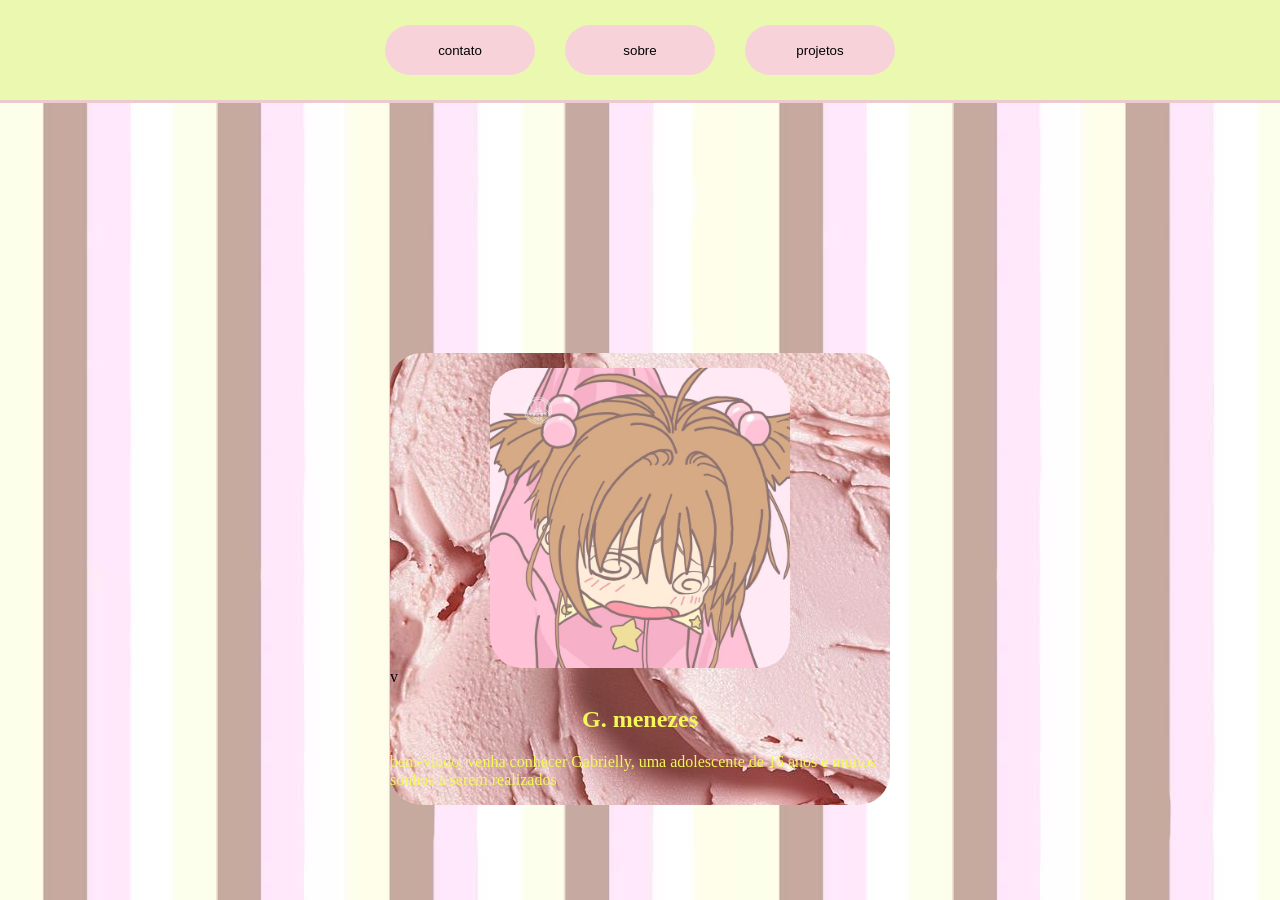
<file: index.html>
<!DOCTYPE html>
<html lang="pt-br">
<head>
    <meta charset="UTF-8">
    <meta name="viewport" content="width=device-width, initial-scale=1.0">
    <title>euu</title>
    <link rel="stylesheet" href="style.css">
</head>
<body>
    <header>
            <div class="btn">
            <a href="contato.html"><button>contato</button></a>
            <a href="sobre.html"><button>sobre</button></a>
            <a href="projetos.html"><button>projetos</button></a>
        </div>
    </header>
    <div class="box">
        <section class="caixa">
            <div class="img">
                <img width="300px" height="300px" src="fofinha.jpg" alt="">
            </div>v
    <h1>G. menezes</h1>
    <p>bem-vindo, venha conhecer Gabrielly, uma adolescente de 16 anos e muitos sonhos a serem realizados</p>
        </section>
</body>
</html>
</file>
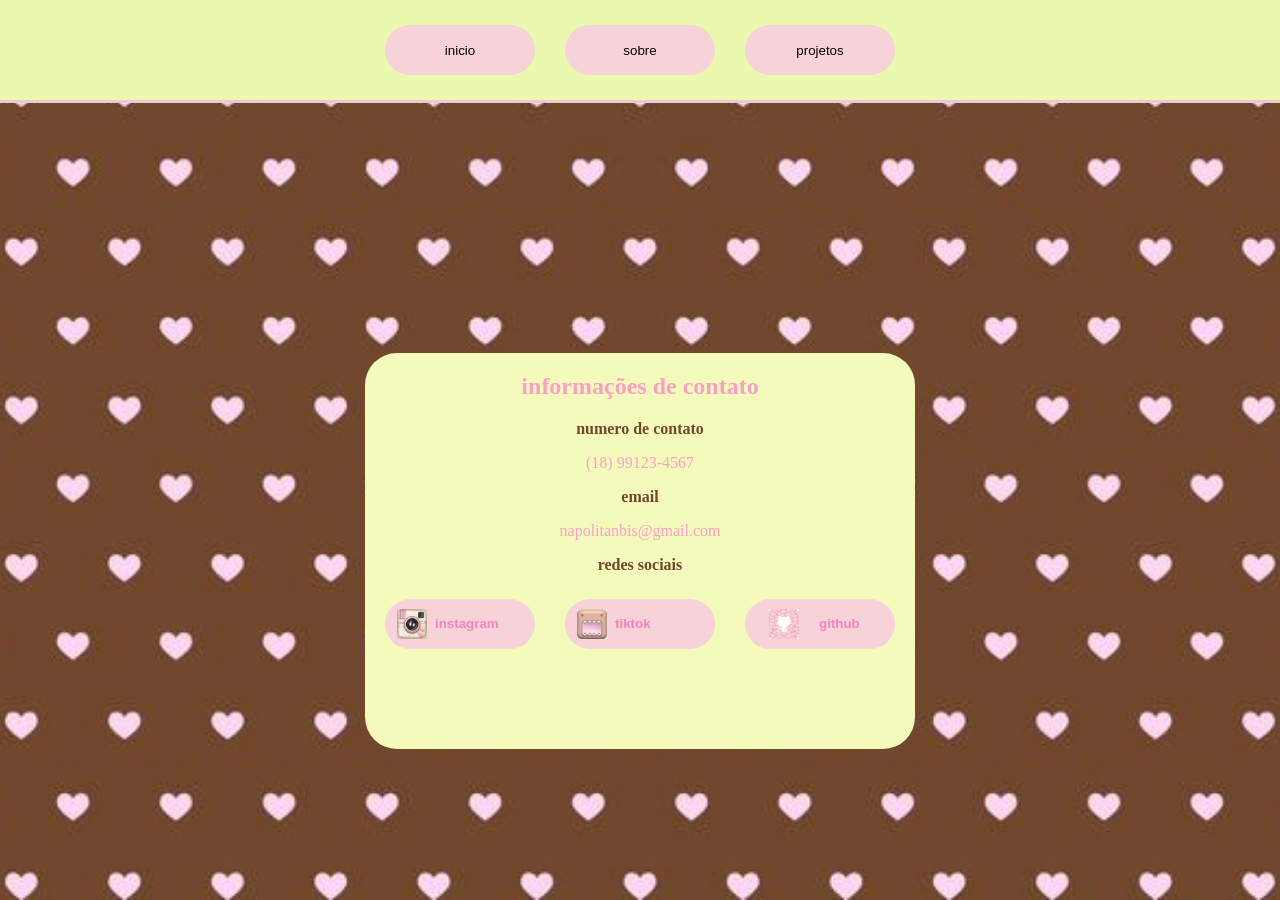
<file: contato.html>
<!DOCTYPE html>
<html lang="pt-br">
<head>
    <meta charset="UTF-8">
    <meta name="viewport" content="width=device-width, initial-scale=1.0">
    <title>contatos</title>
    <link rel="stylesheet" href="contato.css">
</head>
<body>
    <header>
            <div class="btn">
            <a href="index.html"><button>inicio</button></a>
            <a href="sobre.html"><button>sobre</button></a>
            <a href="projetos.html"><button>projetos</button></a>
        </div>
    </header>
    <div class="box">
        <section class="caixa">
 <h1>informações de contato</h1>
    <strong>numero de contato</strong>
    <p>(18) 99123-4567</p>
    <strong>email</strong>
    <p>napolitanbis@gmail.com</p>
    <strong>redes sociais</strong>
    <div class="btn">
        <a href=""><button class="icon"><img src="insta.jpg" alt="">instagram</button></a>
        <a href=""><button class="icon"><img src="܀⊹Cutecore pastel🎀🐾܀⊹.jpg" alt="">tiktok</button></a>
        <a href=""><button class="icon"><img height="30" width="30" class="icon" src="GitHub app icon Aesthetic Pink.jpg" alt="">github</button></a>
        </section>
    </div>
</body>
</html>
</file>
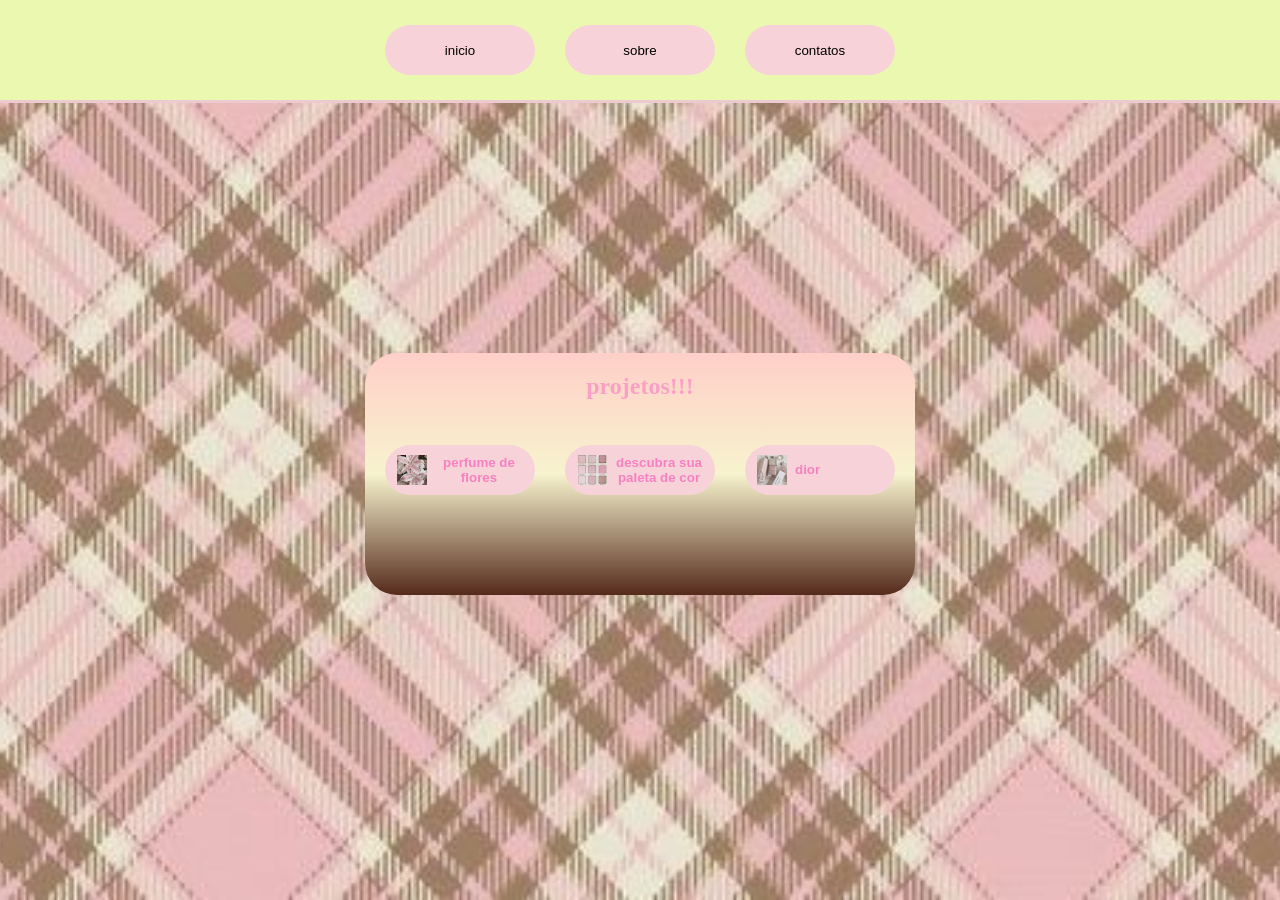
<file: projetos.html>
<!DOCTYPE html>
<html lang="pt-br">
<head>
    <meta charset="UTF-8">
    <meta name="viewport" content="width=device-width, initial-scale=1.0">
    <title>projetos</title>
    <link rel="stylesheet" href="projetos.css">
</head>
<body>
    <header>
            <div class="btn">
            <a href="index.html"><button>inicio</button></a>
            <a href="sobre.html"><button>sobre</button></a>
            <a href="contato.html"><button>contatos</button></a>
        </div>
    </header>

    <div class="box">
        <section class="caixa">
         <h1>projetos!!!</h1>
         <div class="btn">
            <a href=""><button class="icon"><img src="flower.jpg" alt="">perfume de flores</button></a>
            <a href=""><button class="icon"><img src="- lavender brown aesthetic _ harry potter series.jpg" alt="">descubra sua paleta de cor</button></a>
            <a href=""><button class="icon"><img src="brittany chippette modern aesthetic _ alvin and….jpg" alt="">dior</button></a>
         </div>
   
    </div>
</body>
</html>
</file>
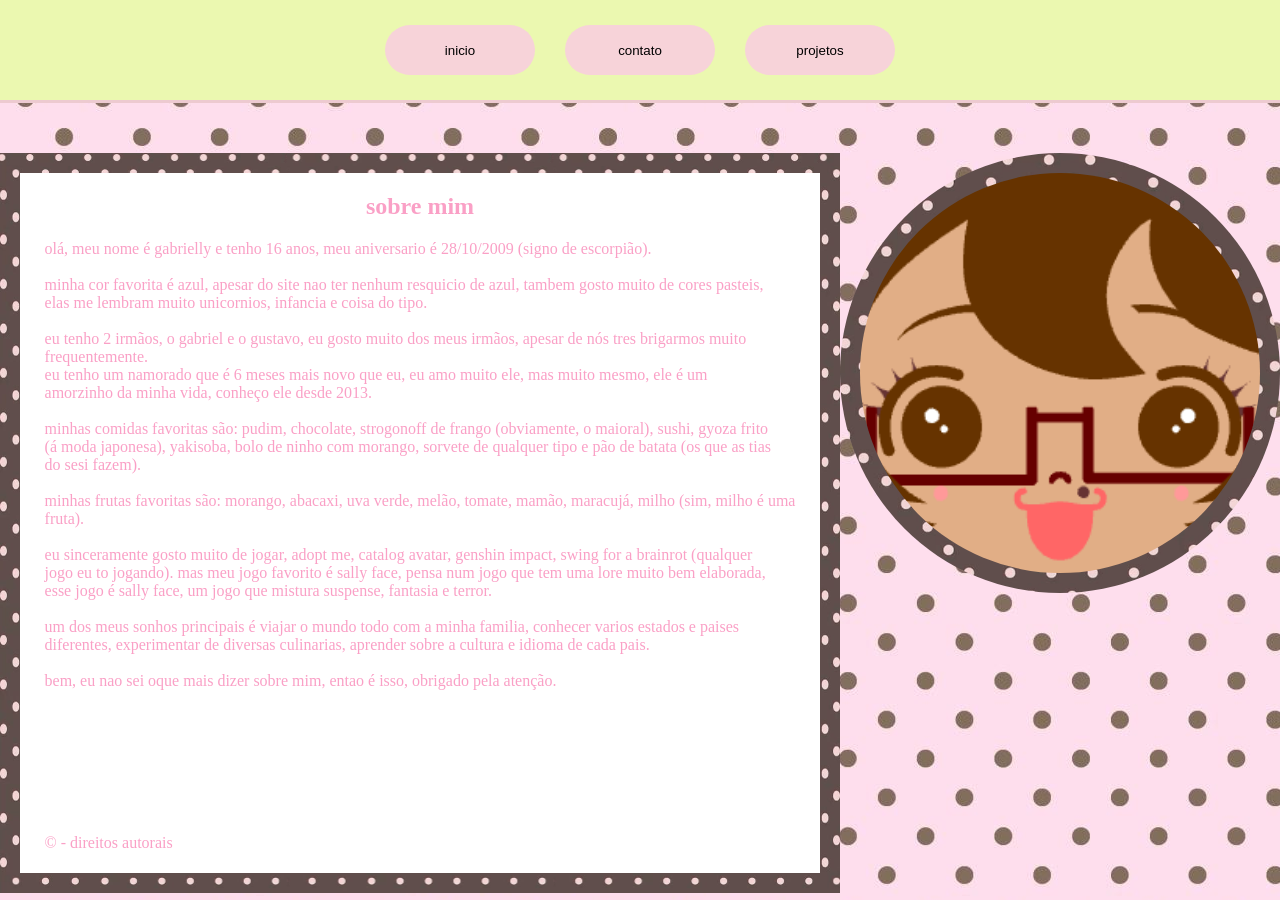
<file: sobre.html>
<!DOCTYPE html>
<html lang="pt-br">
<head>
    <meta charset="UTF-8">
    <meta name="viewport" content="width=device-width, initial-scale=1.0">
    <title>sobre</title>
    <link rel="stylesheet" href="sobre.css">
</head>
<body>
     <header>
            <div class="btn">
            <a href="index.html"><button>inicio</button></a>
            <a href="contato.html"><button>contato</button></a>
            <a href="projetos.html"><button>projetos</button></a>
        </div>
    </header>
    <section class="sobre">
        <div class="quadrado">
            <div class="content">
                <h1>sobre mim</h1>
                <p>olá, meu nome é gabrielly e tenho 16 anos, meu aniversario é 28/10/2009 (signo de escorpião).<br>
                   <br> minha cor favorita é azul, apesar do site nao ter nenhum resquicio de azul, tambem gosto muito de cores pasteis, <br> elas me lembram muito unicornios, infancia e coisa do tipo.<br>
                   <br> eu tenho 2 irmãos, o gabriel e o gustavo, eu gosto muito dos meus irmãos, apesar de nós tres brigarmos muito  <br> frequentemente.<br> eu tenho um namorado que é 6 meses mais novo que eu, eu amo muito ele, mas muito mesmo, ele é um <br> amorzinho da minha vida, conheço ele desde 2013.<br>
                   <br> minhas comidas favoritas são: pudim, chocolate, strogonoff de frango (obviamente, o maioral), sushi, gyoza frito <br> (á moda japonesa), yakisoba, bolo de ninho com morango, sorvete de qualquer tipo e pão de batata (os que as tias <br> do sesi fazem).<br>
                   <br> minhas frutas favoritas são: morango, abacaxi, uva verde, melão, tomate, mamão, maracujá, milho (sim, milho é uma <br> fruta). <br>
                   <br> eu sinceramente gosto muito de jogar, adopt me, catalog avatar, genshin impact, swing for a brainrot (qualquer <br> jogo eu to jogando). mas meu jogo favorito é sally face, pensa num jogo que tem uma lore muito bem elaborada, <br> esse jogo é sally face, um jogo que mistura suspense, fantasia e terror. <br>
                   <br> um dos meus sonhos principais é viajar o mundo todo com a minha familia, conhecer varios estados e paises<br> diferentes, experimentar de diversas culinarias, aprender sobre a cultura e idioma de cada pais. <br>
                   <br> bem, eu nao sei oque mais dizer sobre mim, entao é isso, obrigado pela atenção.<br>
                   <br>
                   <br>
                   <br>
                   <br>
                   <br>
                   <br>
                   <br>
                   <br> &copy; - direitos autorais
                </p>
            </div>
        </div>
        <div class="bola">
            <img src="square (2).png" alt="">
        </div>
    </section>
</body>
</html>
</file>
<file: style.css>
body{
    margin: 0;
    padding: 0;
    box-sizing: border-box;
    height: 100vh;
    background: url(neapolitan\ stripes\ wallpaper.jpg);
}

.box{
    display: flex;
    justify-content: center;
    padding-top: 250px;
}

h1, p{
    display: flex;
    justify-content: center;
    color: rgb(244, 247, 87);
}

.caixa{
    width: 500px;
    height: auto;
    background-color: #d3afff;
    border-radius: 2em;
    background: url(Pink.jpg);
}

header{
    height: 100px;
    background-color: #ebf8b0;
    border-bottom: 3px solid #EDCAD0;
}

.btn{
    display: flex;
    justify-content: center;
    align-items: center;
    gap: 30px;
    padding-top: 25px;
}

.btn button{
    border: none;
    height: 50px;
    width: 150px;
    border-radius: 2em;
}

.img{
    display: flex;
    justify-content: center;
    margin-top: 15px;
}

img{
    border-radius: 2em;
}

button{
    background-color: #f7d3d9;
    cursor: pointer;
    transition: 0.3s;
}

button:hover{
    transform: scale(1.1);
}
</file>
<file: contato.css>
body{
    margin: 0;
    padding: 0;
    box-sizing: border-box;
    height: 100vh;
    background: url(polka\ dots.jpg);
    background-attachment: fixed;
    background-repeat: no-repeat;
    background-size: cover;
    background-position: center;
}

.box{
    display: flex;
    justify-content: center;
    padding-top: 250px;
}

h1, p{
    display: flex;
    justify-content: center;
    color: rgb(250, 160, 198);
}

.caixa{
    width: 550px;
    padding-bottom: 100px;
    height: auto;
    background-color: #f4fabb;
    border-radius: 2em;
}

header{
    height: 100px;
    background-color: #ebf8b0;
    border-bottom: 3px solid #EDCAD0;
}

.btn{
    display: flex;
    justify-content: center;
    align-items: center;
    gap: 30px;
    padding-top: 25px;
}

.btn button{
    border: none;
    height: 50px;
    width: 150px;
    border-radius: 2em;
}

button{
    background-color: #f7d3d9;
    cursor: pointer;
    transition: 0.3s;
}

button:hover{
    transform: scale(1.1);
}

strong{
    display: flex;
    justify-content: center;
    color: #71472E;
}

.icon{
    display: flex;
    align-items: center;
    gap: 8px;
    padding: 8px 12px;
    border: none;
    border-radius: 8px;
    color: #f780c1;
    cursor: pointer;
    font-weight: bold;
    transition: 0.3s all;
}

.icon:hover{
    transform: scale(1.1);
}

.icon>img{
    height: 30px;
    width: 30px;
}


a{
    text-decoration: none;
}
</file>
<file: projetos.css>
body{
    margin: 0;
    padding: 0;
    box-sizing: border-box;
    height: 100vh;
    background: url(quadriculado.jpg);
    background-attachment: fixed;
    background-repeat: no-repeat;
    background-size: cover;
    background-position: center;
}

.box{
    display: flex;
    justify-content: center;
    padding-top: 250px;
}

h1, p{
    display: flex;
    justify-content: center;
    color: rgb(250, 160, 198);
}

.caixa{
    width: 550px;
    padding-bottom: 100px;
    height: auto;
    background-color: #f4fabb;
    border-radius: 2em;
}

header{
    height: 100px;
    background-color: #ebf8b0;
    border-bottom: 3px solid #EDCAD0;
}

.btn{
    display: flex;
    justify-content: center;
    align-items: center;
    gap: 30px;
    padding-top: 25px;
}

.btn button{
    border: none;
    height: 50px;
    width: 150px;
    border-radius: 2em;
}

button{
    background-color: #f7d3d9;
    cursor: pointer;
    transition: 0.3s;
}

button:hover{
    transform: scale(1.1);
}

.box{
    display: flex;
    justify-content: center;
    padding-top: 250px;
}

h1, p{
    display: flex;
    justify-content: center;
    color: rgb(250, 160, 198);
}

.caixa{
    width: 550px;
    padding-bottom: 100px;
    height: auto;
    background: linear-gradient(#ffcfc8, #f7f3ce, #552a1b);
    border-radius: 2em;
}

.icon{
    display: flex;
    align-items: center;
    gap: 8px;
    padding: 8px 12px;
    border: none;
    border-radius: 8px;
    color: #f780c1;
    cursor: pointer;
    font-weight: bold;
    transition: 0.3s all;
}

.icon:hover{
    transform: scale(1.1);
}

.icon>img{
    height: 30px;
    width: 30px;
}


a{
    text-decoration: none;
}
</file>
<file: sobre.css>
body{
    margin: 0;
    padding: 0;
    box-sizing: border-box;
    height: 100vh;
    background: url(morangopolka.jpg);
}



.box{
    display: flex;
    justify-content: center;
    padding-top: 250px;
}

h1, p{
    display: flex;
    justify-content: center;
    color: rgb(250, 160, 198);
}

.caixa{
    width: 550px;
    padding-bottom: 100px;
    height: auto;
    background-color: #f4fabb;
    border-radius: 2em;
}

header{
    height: 100px;
    background-color: #ebf8b0;
    border-bottom: 3px solid #EDCAD0;
}

.btn{
    display: flex;
    justify-content: center;
    align-items: center;
    gap: 30px;
    padding-top: 25px;
}

.btn button{
    border: none;
    height: 50px;
    width: 150px;
    border-radius: 2em;
}

button{
    background-color: #f7d3d9;
    cursor: pointer;
    transition: 0.3s;
}

button:hover{
    transform: scale(1.1);
}

.sobre>.quadrado>.content {
  border: 20px solid transparent; 
  border-image-source: url('chocolatepolka.jpg'); 
  border-image-slice: 50; 
  border-image-repeat: round;
  height: 700px;
  width: 800px;
  background-color: white;
}

.sobre{
    display: flex;
    width: 100vw;
    justify-content: space-around;
    padding-top: 50px;
}


.bola {
  width: 400px;
  height: 400px;
  padding: 20px; 
  border-radius: 50%;
  background-image: url('chocolatepolka.jpg');
  background-size: cover;
  display: inline-block;
}

.bola img {
  width: 100%;
  height: 100%;
  border-radius: 50%;
  display: block;
}
</file>
